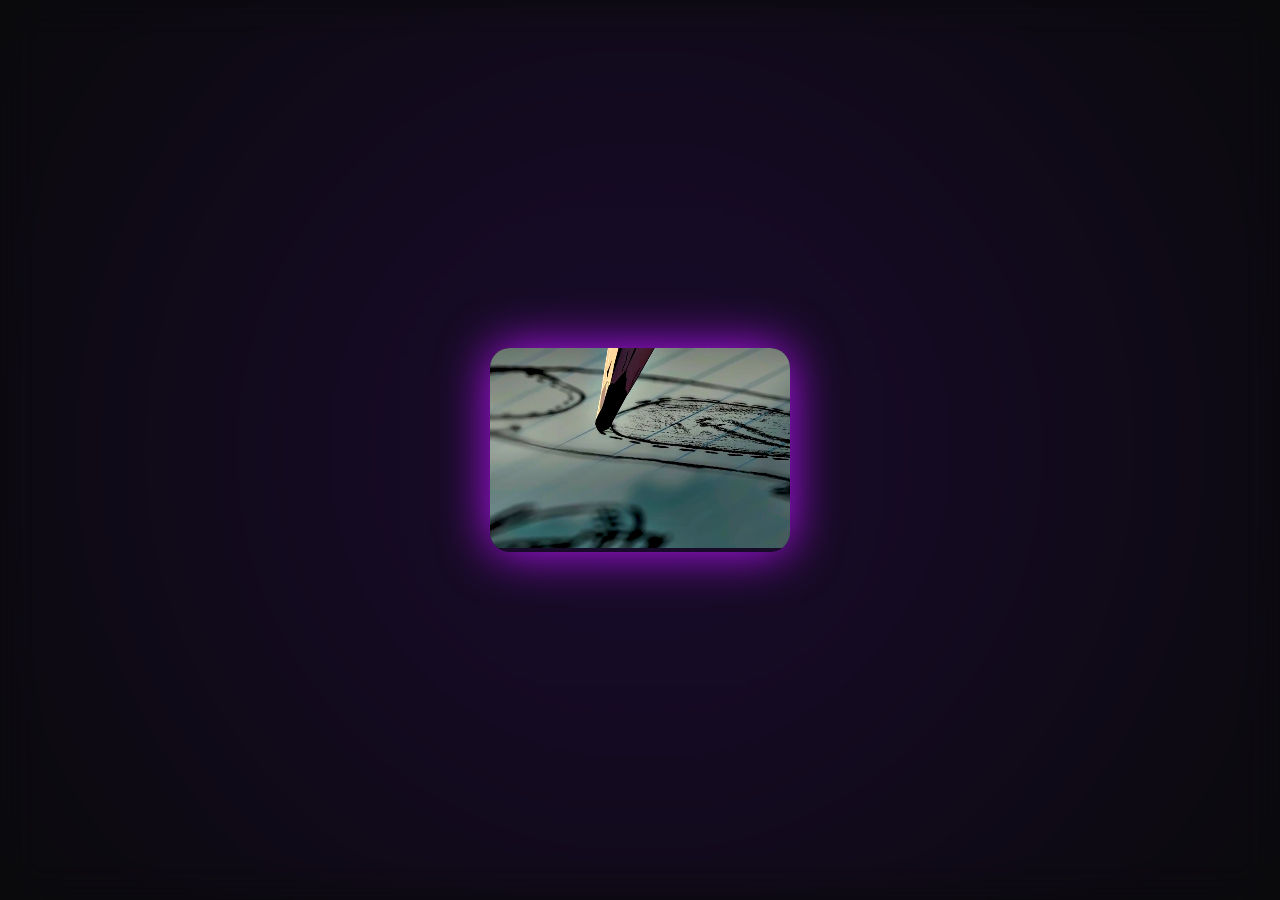
<file: index.html>
<!DOCTYPE html>
<html lang="en">
<head>
    <meta charset="UTF-8">
    <script>
        // Langsung arahkan ke loading screen
        window.location.href = "loading.html";
    </script>
</head>
<body>
</body>
</html>
</file>
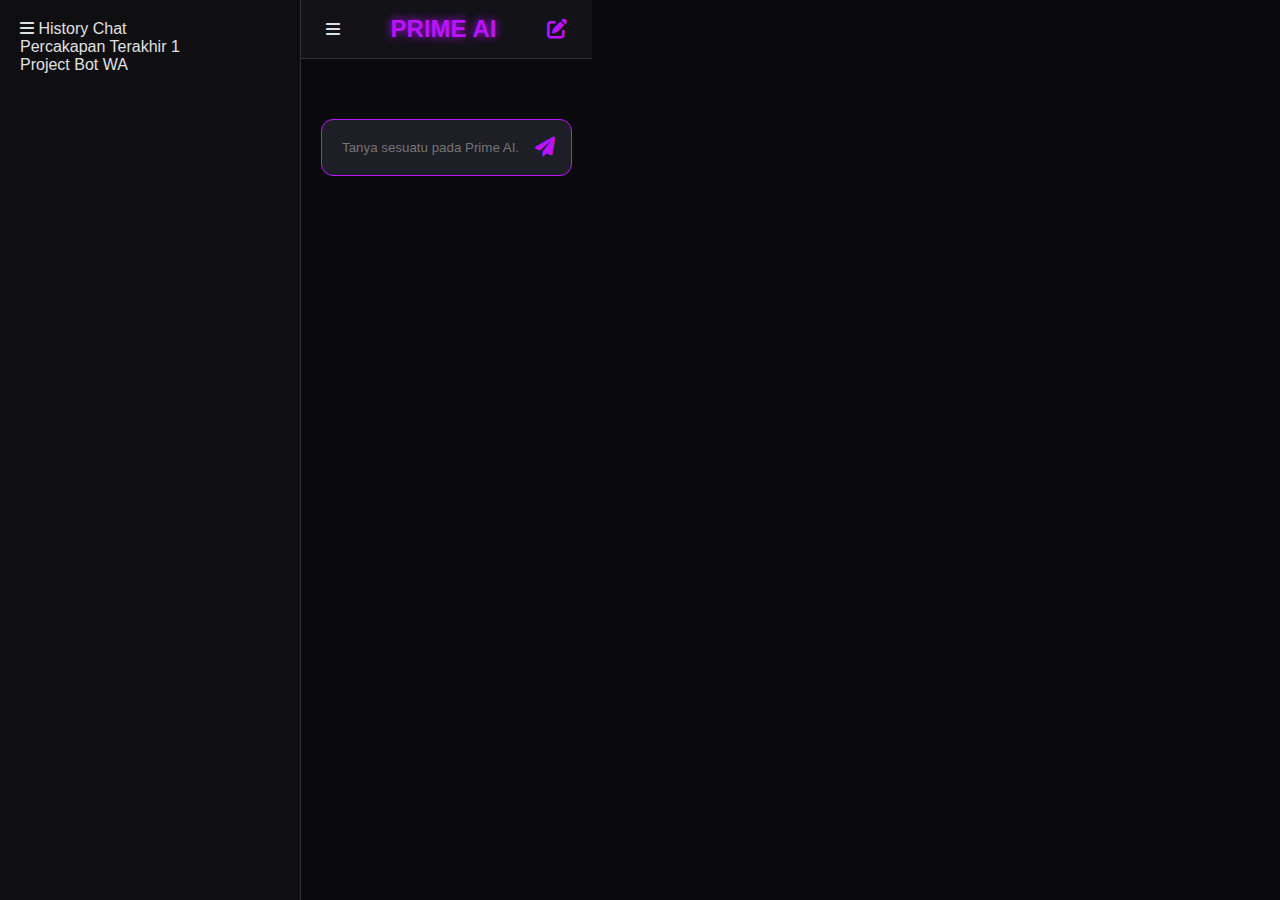
<file: dashboard.html>
<!DOCTYPE html>
<html lang="en">
<head>
    <meta charset="UTF-8">
    <meta name="viewport" content="width=device-width, initial-scale=1.0">
    <title>PRIME AI - Dashboard</title>
    <link rel="stylesheet" href="style.css">
    <link rel="stylesheet" href="https://cdnjs.cloudflare.com/ajax/libs/font-awesome/6.0.0/css/all.min.css">
</head>
<body class="dashboard-body">
    
    <aside class="sidebar" id="sidebar">
        <div class="sidebar-header">
            <i class="fas fa-bars menu-icon" onclick="toggleSidebar()"></i>
            <span>History Chat</span>
        </div>
        <div class="chat-list">
            <div class="chat-item">Percakapan Terakhir 1</div>
            <div class="chat-item">Project Bot WA</div>
        </div>
    </aside>

    <main class="main-content">
        <header class="top-bar">
            <i class="fas fa-bars mobile-menu" onclick="toggleSidebar()"></i>
            <h2 class="neon-text">PRIME AI</h2>
            <i class="fas fa-pen-to-square new-chat-icon" onclick="resetChat()"></i>
        </header>

        <div id="chat-container" class="chat-container">
            </div>

        <div class="input-area">
            <div class="input-wrapper">
                <input type="text" id="user-input" placeholder="Tanya sesuatu pada Prime AI...">
                <button onclick="sendMessage()"><i class="fas fa-paper-plane"></i></button>
            </div>
        </div>
    </main>

    <script>
        function toggleSidebar() {
            document.getElementById('sidebar').classList.toggle('active');
        }

        async function sendMessage() {
            const input = document.getElementById('user-input');
            const chatContainer = document.getElementById('chat-container');
            if (!input.value) return;

            const userText = input.value;
            chatContainer.innerHTML += `<div class="msg user-msg">${userText}</div>`;
            input.value = '';

            // Kirim ke API Vercel lo (/api/chat)
            try {
                const response = await fetch('/api/chat', {
                    method: 'POST',
                    headers: { 'Content-Type': 'application/json' },
                    body: JSON.stringify({ message: userText })
                });
                const data = await response.json();
                chatContainer.innerHTML += `<div class="msg ai-msg">${data.reply}</div>`;
            } catch (err) {
                chatContainer.innerHTML += `<div class="msg ai-msg text-error">sedang ada kesalahan</div>`;
            }
            chatContainer.scrollTop = chatContainer.scrollHeight;
        }

        function resetChat() {
            document.getElementById('chat-container').innerHTML = '';
            alert('Mulai percakapan baru!');
        }
    </script>
</body>
</html>
</file>
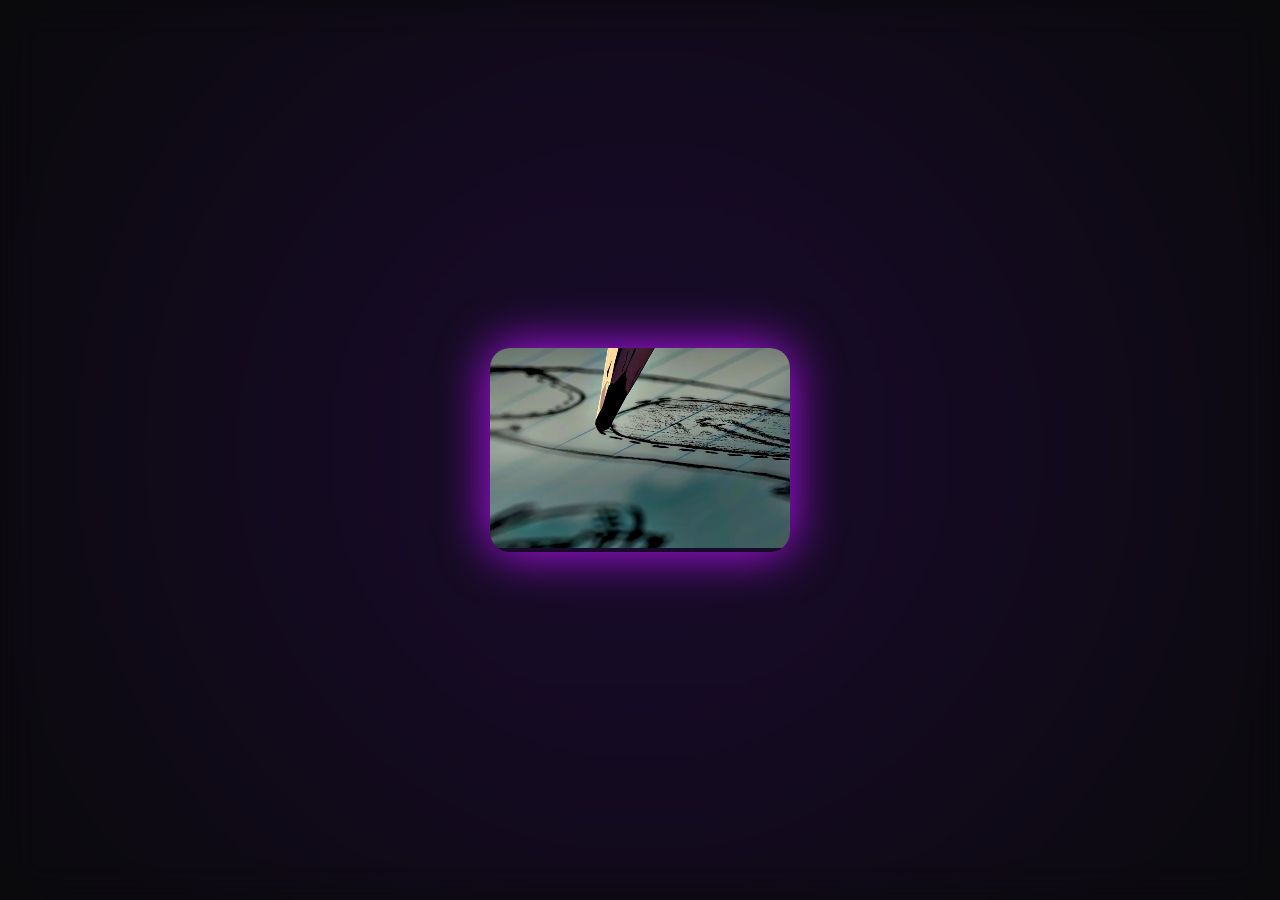
<file: loading.html>
<!DOCTYPE html>
<html lang="en">
<head>
    <meta charset="UTF-8">
    <meta name="viewport" content="width=device-width, initial-scale=1.0">
    <title>Loading Prime AI...</title>
    <link rel="stylesheet" href="style.css">
</head>
<body class="loading-page">
    <div class="blur-bg"></div>
    
    <div class="video-container">
        <video autoplay muted playsinline id="loading-vid">
            <source src="loading.mp4" type="video/mp4">
            mohon tunggu sebentar 
        </video>
    </div>

    <script>
        // Set ke 11500 milidetik (11.5 detik)
        // Biar pas video 11 detik selesai, ada jeda dikit baru pindah ke dashboard
        setTimeout(() => {
            window.location.href = "dashboard.html";
        }, 11500); 

        // Opsional: Kalau mau pindah otomatis tepat saat video selesai (lebih akurat)
        const vid = document.getElementById('loading-vid');
        vid.onended = function() {
            window.location.href = "dashboard.html";
        };
    </script>
</body>
</html>
</file>
<file: style.css>
:root {
    --bg-dark: #0a0a0c;
    --neon-purple: #bc13fe;
    --deep-purple: #1a0b2e;
    --text-color: #e0e0e0;
}

body {
    margin: 0;
    font-family: 'Segoe UI', Tahoma, Geneva, Verdana, sans-serif;
    background-color: var(--bg-dark);
    color: var(--text-color);
}

/* Loading Screen */
.loading-page {
    height: 100vh;
    display: flex;
    justify-content: center;
    align-items: center;
    overflow: hidden;
}

.blur-bg {
    position: absolute;
    width: 100%;
    height: 100%;
    background: radial-gradient(circle, var(--deep-purple) 0%, var(--bg-dark) 100%);
    filter: blur(20px);
    z-index: -1;
}

.video-container {
    width: 300px; /* Ukuran video di tengah */
    border-radius: 20px;
    overflow: hidden;
    box-shadow: 0 0 50px var(--neon-purple);
}

#loading-vid { width: 100%; }

/* Dashboard */
.dashboard-body { display: flex; height: 100vh; }

.sidebar {
    width: 260px;
    background: #0f0f12;
    border-right: 1px solid #333;
    padding: 20px;
    transition: 0.3s;
}

.top-bar {
    padding: 15px 25px;
    display: flex;
    justify-content: space-between;
    align-items: center;
    background: #121217;
    border-bottom: 1px solid #333;
}

.neon-text {
    color: var(--neon-purple);
    text-shadow: 0 0 10px var(--neon-purple);
    margin: 0;
}

.chat-container {
    flex: 1;
    overflow-y: auto;
    padding: 20px;
}

.msg {
    max-width: 80%;
    margin-bottom: 15px;
    padding: 12px 18px;
    border-radius: 15px;
}

.user-msg {
    background: var(--neon-purple);
    margin-left: auto;
    color: white;
}

.ai-msg {
    background: #1e1e26;
    border: 1px solid #444;
}

.input-area {
    padding: 20px;
    background: #0a0a0c;
}

.input-wrapper {
    display: flex;
    background: #1e1e26;
    padding: 10px;
    border-radius: 12px;
    border: 1px solid var(--neon-purple);
}

input {
    flex: 1;
    background: none;
    border: none;
    color: white;
    padding: 10px;
    outline: none;
}

button {
    background: none;
    border: none;
    color: var(--neon-purple);
    font-size: 20px;
    cursor: pointer;
}

.new-chat-icon {
    font-size: 20px;
    cursor: pointer;
    color: var(--neon-purple);
}
</file>
